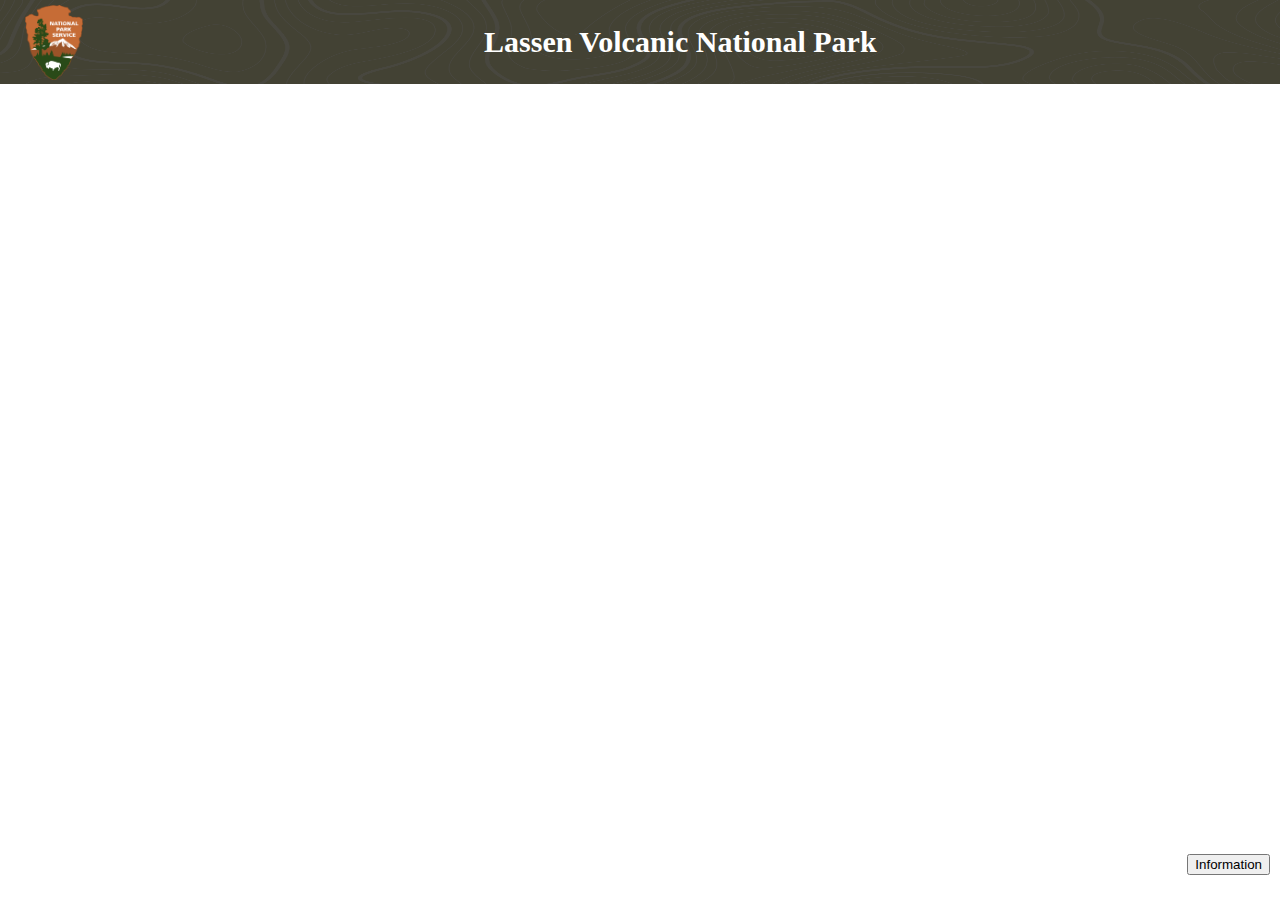
<file: index.html>
<html>
  <head>
    <meta charset="utf-8" />
    <meta name="viewport" content="initial-scale=1, maximum-scale=1, user-scalable=no" />
    <title>Lassen Volcanic National Park</title>

    <style>
      html,
      body,
      #viewDiv {
        padding: 0;
        margin: 0;
        height: 96.65%;
        width: 100%;
      }
    </style>

    <link rel="stylesheet" href="https://js.arcgis.com/4.21/esri/themes/light/main.css">
    <link rel="stylesheet" href = "css\style.css">

    <script src="https://js.arcgis.com/4.21/"></script>

    <script>
        require([
            "esri/config", 
            "esri/layers/FeatureLayer",
            "esri/Map", 
            "esri/views/MapView",
            "esri/widgets/Home",
            "esri/widgets/Locate", 
            "esri/views/ui/UI",
            "esri/widgets/BasemapToggle",
            "esri/widgets/Editor",
            "esri/widgets/LayerList",
            "esri/widgets/Search",
            "esri/widgets/Legend",
            "esri/widgets/ScaleBar",
            "esri/widgets/Bookmarks",
            "esri/support/actions/ActionButton",
            "esri/widgets/Expand"

        ], function(esriConfig, FeatureLayer, Map, MapView, Home, Locate, UI, BasemapToggle, 
            Editor, LayerList, Search, Legend, ScaleBar, Bookmarks, ActionButton, Expand) {

            esriConfig.apiKey = "AAPKa1c9dfa740ab48f7972eb24219281e93vR1Ec-42O7Yj2jLaxKwJnGrmiPI5fl2KeRC-mO3AxzoVvokdIZo-AigJPzKERvhw";

            ////////// Popups and renderers construction /////////////////

            //Hiking Trails
            const popupHikingtrails = {
              "title": "Hiking Trail",
              "content": "<b>Name:</b> {TrailName}<br><b>Description:</b> {Descript}<br>\
              <b>Surface: </b> {TrailSurfa}<br><b>Handicap Accessible:</b> {Accessibil}"
            };

            //Trailheads
            const popupTrailheads = {
              "title": "Trailhead",
              "content": "<b>Name:</b> {POINAME}<br><b>Description:</b> {POIDESC}<br>\
              <b>Open to the Public: </b> {OPENTOPUBLIC}<br><b>Seasonal:</b> {SEASONAL}"
            };

            const trailheadRend = {
              "type": "simple",
              "symbol": {
                "type": "picture-marker",
                "url": "img/trailhead.png",
                "width": "20px",
                "height": "20px"
              }
            };
            
            //Restrooms
            const popupRestrooms = {
              "title": "Restroom",
              "content": "<b>Name:</b> {POINAME}<br><b>Description:</b> {POIDESC}<br>\
              <b>Open to the Public: </b> {OPENTOPUBLIC}<br><b>Seasonal:</b> {SEASONAL}"
            };

            const restroomRend = {
              "type": "simple",
              "symbol": {
                "type": "picture-marker",
                "url": "img/restrooms.png",
                "width": "20px",
                "height": "20px"
              }
            };

            //Campgrounds
            const popupCampgrounds = {
              "title": "Campground",
              "content": "<b>Name:</b> {POINAME}<br>\
              <b>Open to the Public: </b> {OPENTOPUBLIC}<br><b>Seasonal:</b> {SEASONAL}"
            };

            const campgroundRend = {
              "type": "simple",
              "symbol": {
                "type": "picture-marker",
                "url": "img/campground.png",
                "width": "20px",
                "height": "20px"
              }
            };

            //POIs
            const poiRend = {
              "type": "simple",
              "symbol": {
                "type": "picture-marker",
                "url": "img/poi.png",
                "width": "20px",
                "height": "20px"
              }
            };

            const popupPoi = {
              "title": "Point of Interest",
              "content": "<b>Name:</b> {POINAME}<br><b>Description:</b> {POIDESC}"
            };

            ////////// Create layers and add to map ///////////

            // Trailheads
            const trailheads = new FeatureLayer({
                url: "https://services.arcgis.com/HRPe58bUyBqyyiCt/arcgis/rest/services/trailhead/FeatureServer/0",
                renderer: trailheadRend,
                popupTemplate: popupTrailheads,  
                title: "Trailheads"
              });

            trailheads.featureReduction = {
              type: "cluster",
              clusterRadius: 200,
              clusterMaxSize: "32px",
              clusterMinSize: "20px"
            };

            //hiking trails feature layer
            const hikingtrails = new FeatureLayer({
              portalItem: {
                id: "cf9c1fd1497e4587adb41b754e8d6a90"
              },
              popupTemplate: popupHikingtrails,
              title: "Hiking Trails"
              });

            //restrooms feature layer
            const restrooms = new FeatureLayer({
                url: "https://services.arcgis.com/HRPe58bUyBqyyiCt/arcgis/rest/services/restroom/FeatureServer/0",
                renderer: restroomRend,
                popupTemplate: popupRestrooms,
                title: "Restrooms"
              });

            restrooms.featureReduction = {
              type: "cluster",
              clusterRadius: 200,
              clusterMaxSize: "32px",
              clusterMinSize: "20px"
            };

            //campgrounds feature layer
            const campgrounds = new FeatureLayer({
                url: "https://services.arcgis.com/HRPe58bUyBqyyiCt/arcgis/rest/services/campground/FeatureServer/0",
                renderer: campgroundRend,
                popupTemplate: popupCampgrounds,
                title: "Campgrounds"
              });

            campgrounds.featureReduction = {
              type: "cluster",
              clusterRadius: 100,
              clusterMaxSize: "32px",
              clusterMinSize: "20px"
            };

            //poi feature layer
            const pois = new FeatureLayer({
                url: "https://services.arcgis.com/HRPe58bUyBqyyiCt/arcgis/rest/services/poi/FeatureServer/0",
                renderer: poiRend,
                title: "Points of Interest",
                popupTemplate: popupPoi
              });

            pois.featureReduction = {
              type: "cluster",
              clusterRadius: 100,
              clusterMaxSize: "32px",
              clusterMinSize: "20px"
            };

            ////////// Create editor to add POIs //////////////
            const poiInfo = {
              layer: pois,
              fieldConfig: [{
                name: "POINAME",
                label: "Point of Interest Name"
              }, {
                name: "POIDESC",
                label: "Description"
              }, {
                name: "POICAT",
                label: "Category"
              }]
            };
            

            ////////// Create map, view, and add widgets ///////////////
            const map = new Map({
                basemap: "arcgis-topographic",
                layers: [hikingtrails, restrooms, campgrounds, pois, trailheads]
            });

            const view = new MapView({
                map: map,
                center: [-121.42670, 40.49061], 
                zoom: 12.85, 
                container: "viewDiv" 
            });
            
            const homeBtn = new Home({
              view: view
            });

            view.ui.add(homeBtn, "top-left")

            //show location
            const locate = new Locate({
              view: view,
              useHeadingEnabled: false,
              goToOverride: function(view, options) {
                options.target.scale = 1500;
                return view.goTo(options.target);
              }
            });
            view.ui.add(locate, "top-left");

            // toggle between basemaps
            const basemapToggle = new BasemapToggle({
              view: view,
              nextBasemap: "arcgis-imagery"
            });
            view.ui.add(basemapToggle,"bottom-left");

            const editor = new Editor({
              view: view,
              fieldConfig: [poiInfo],
              snappingOptions: {
                enabled: true,
                selfEnable: true,
                featureEnabled: true,
                featureSources: [{
                  layer: pois,
                }]
              }
            });

            //search bar
            const searchWidget = new Search({
              view: view
            });
            view.ui.add(searchWidget, {
              position: "top-right",
              index: 2
            });

            //legend
            const layerList = new LayerList({
              view: view,
              style: "card",
              listItemCreatedFunction: (event) => {
                const item = event.item;
                if (item.layer.type != "group") {
                  // don't show legend twice
                  item.panel = {
                    content: "legend",
                    open: true
                  };
                }
              }
            });

            //scale bar
            const scaleBar = new ScaleBar({
              view: view,
              unit: "dual"
            });

            // Add the widget to the bottom left corner of the view
            view.ui.add(scaleBar, {
              position: "bottom-left"
            });

            // create expandable menus for legend and editor
            const legendExpand = new Expand ({
              expandIconClass: "esri-icon-legend",
              expandTooltip: "Show legend",
              expanded: false,
              view: view,
              content: layerList
            });

            const editorExpand = new Expand ({
              expandIconClass: "esri-icon-applications",
              expandTooltip: "Add point of interest",
              expanded: false,
              view: view,
              content: editor
            });
          
            const bookmarks = new Bookmarks({
              view: view,
              // allows bookmarks to be added, edited, or deleted
              editingEnabled: true
            });

            const bkExpand = new Expand({
              view: view,
              content: bookmarks,
              expanded: false
            });

            view.ui.add(legendExpand, "top-right");
            view.ui.add(bkExpand, "top-right");
            view.ui.add(editorExpand, "top-left");

            // Get the modal
            var modal = document.getElementById("myModal");

            // Get the button that opens the modal
            var btn = document.getElementById("myBtn");

            // Get the <span> element that closes the modal
            var span = document.getElementsByClassName("close")[0];

            // When the user clicks on the button, open the modal
            btn.onclick = function() {
              modal.style.display = "block";
            }

            // When the user clicks on <span> (x), close the modal
            span.onclick = function() {
              modal.style.display = "none";
            }

            // When the user clicks anywhere outside of the modal, close it
            window.onclick = function(event) {
              if (event.target == modal) {
                modal.style.display = "none";
              }
            } 
    });
    </script>

  </head>
  <body>
    <div class="header" style="background-image: url('img/customTop.png');">
      <a href="https://www.nps.gov/index.htm"><img src="img\NPS-Transparent-Logo.png" height="75px" align="left" style="margin-left: 20px;"/></a>
      <h1><a href="https://www.nps.gov/lavo/index.htm" style="color: white; text-decoration: none;">Lassen Volcanic National Park</a></h1>
    </div> 
    <div id="viewDiv">
       <!-- Trigger/Open The Modal -->
      <button id="myBtn" src="esri-icon-description">Information</button>
      <!-- The Modal -->
      <div id="myModal" class="modal">
        <!-- Modal content -->
        <div class="modal-content">
          <span class="close">&times;</span>
          <p><b>Welcome to Lassen Volcanic National Park. Here you can explore our trails and campsites.
             You can also add points of interests for yourself and other guests of the park. You can begin by
            clicking the "Add point of interest" button <img src="img/applications.PNG" style="border: 
            0; display:inline; vertical-align: middle; margin: 0 2px; box-shadow: none" alt="Add point of interest">
             on the left and follow the prompts.</b>
          </p>
        </div>
      </div> 
    </div>
  </body>
</html>
</file>
